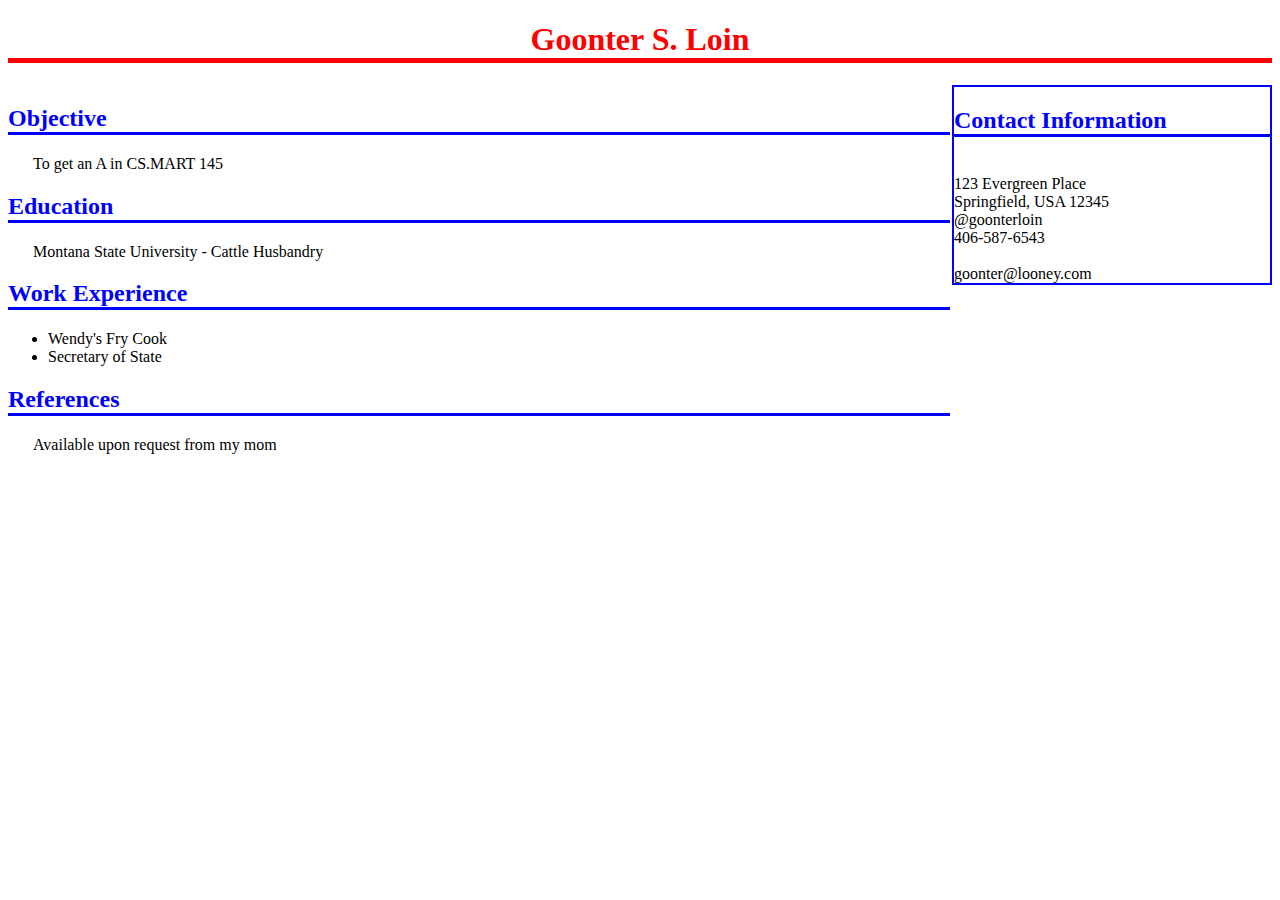
<file: Lab 5/index.html>
<!DOCTYPE HTML>
<html lang="en">

<head>
  <meta charset="UTF-8">
  <title>My Big Official Resume</title>
  <link rel="stylesheet" href="css/resume.css" type="text/css">
</head>

<body>

<H1>
  Goonter S. Loin
</H1>

<div id="left">
  <H2>
    Objective
  </H2>
  <P>
    To get an A in CS.MART 145
  </P>
  <H2>
    Education
  </H2>
  <P>
    Montana State University - Cattle Husbandry
  </P>
  <H2>
    Work Experience
  </H2>
  <P>
    <ul>
      <li>Wendy's Fry Cook</li>
      <li>Secretary of State</li>
    </ul>
  </P>
  <H2>
    References
  </H2>
  <P>
    Available upon request from my mom
  </P>
</div>

<div id="right">
  <H2>
    Contact Information
  </H2>
  <br>123 Evergreen Place<br>
  Springfield, USA 12345<br>
  @goonterloin<br>
  406-587-6543<br>
  <br>goonter@looney.com
</div>


</body>
</html>
</file>
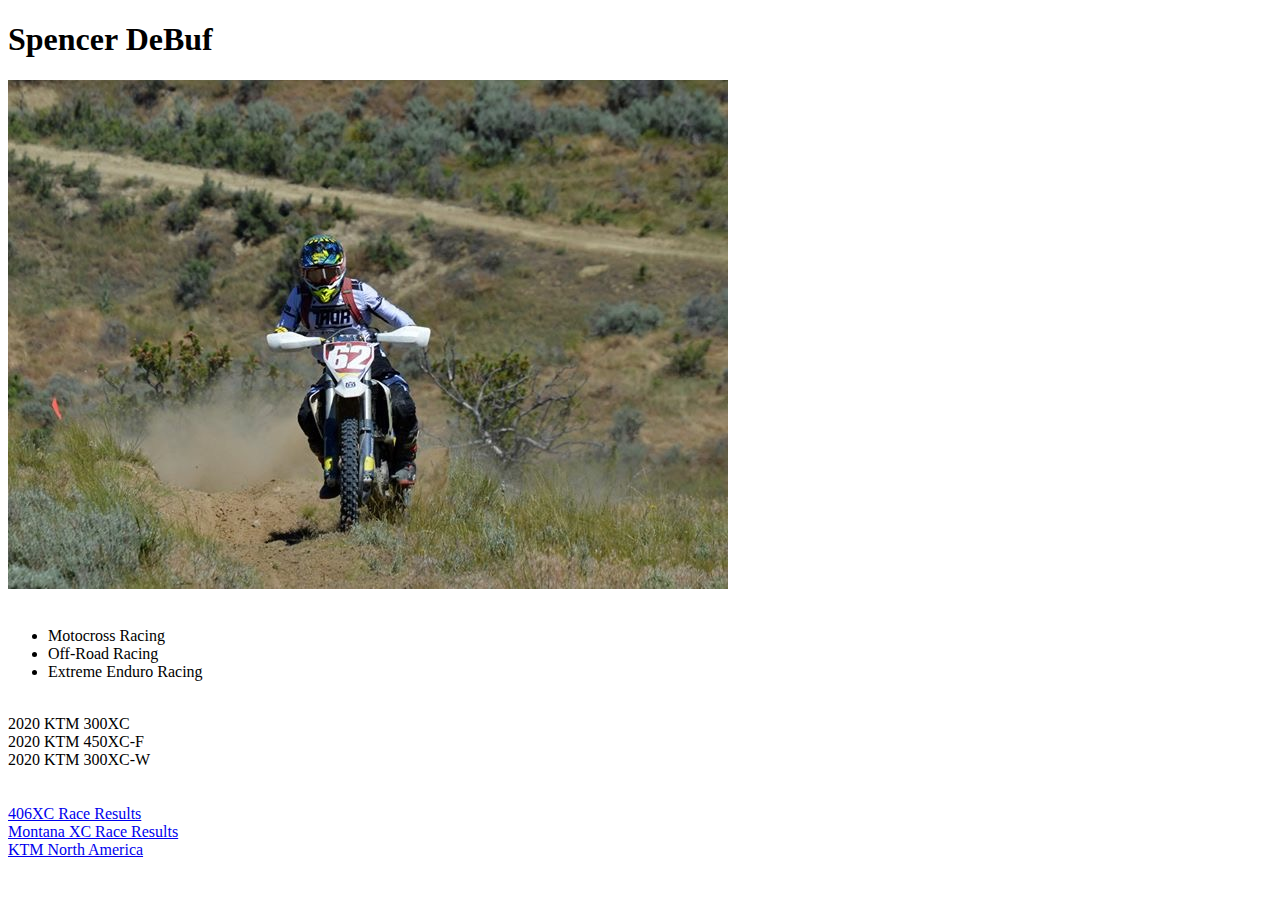
<file: Lab 1/debufS/index.html>
<!DOCTYPE html>
<html lang = "en">

<head>
  <meta charset = "UTF-8">
  <title>
    Spencer DeBuf First Page
  </title>
</head>


<body>
  <h1>Spencer DeBuf</h1>
  <img src="images/elkBasin.jpg" alt="2018 Elk Basin"><br><br>

  <ul>
    <li>Motocross Racing</li>
    <li>Off-Road Racing</li>
    <li>Extreme Enduro Racing</li>
  </ul>
  <br>

  2020 KTM 300XC <br>
  2020 KTM 450XC-F <br>
  2020 KTM 300XC-W <br><br><br>

  <a href = "http://www.moto-tally.com/406xc/Results.aspx">406XC Race Results</a><br>
  <a href = "http://www.moto-tally.com/MTXC/Results.aspx">Montana XC Race Results</a><br>
  <a href = "https://www.ktm.com/us/">KTM North America</a><br><br><br>



</body>
</html>
</file>
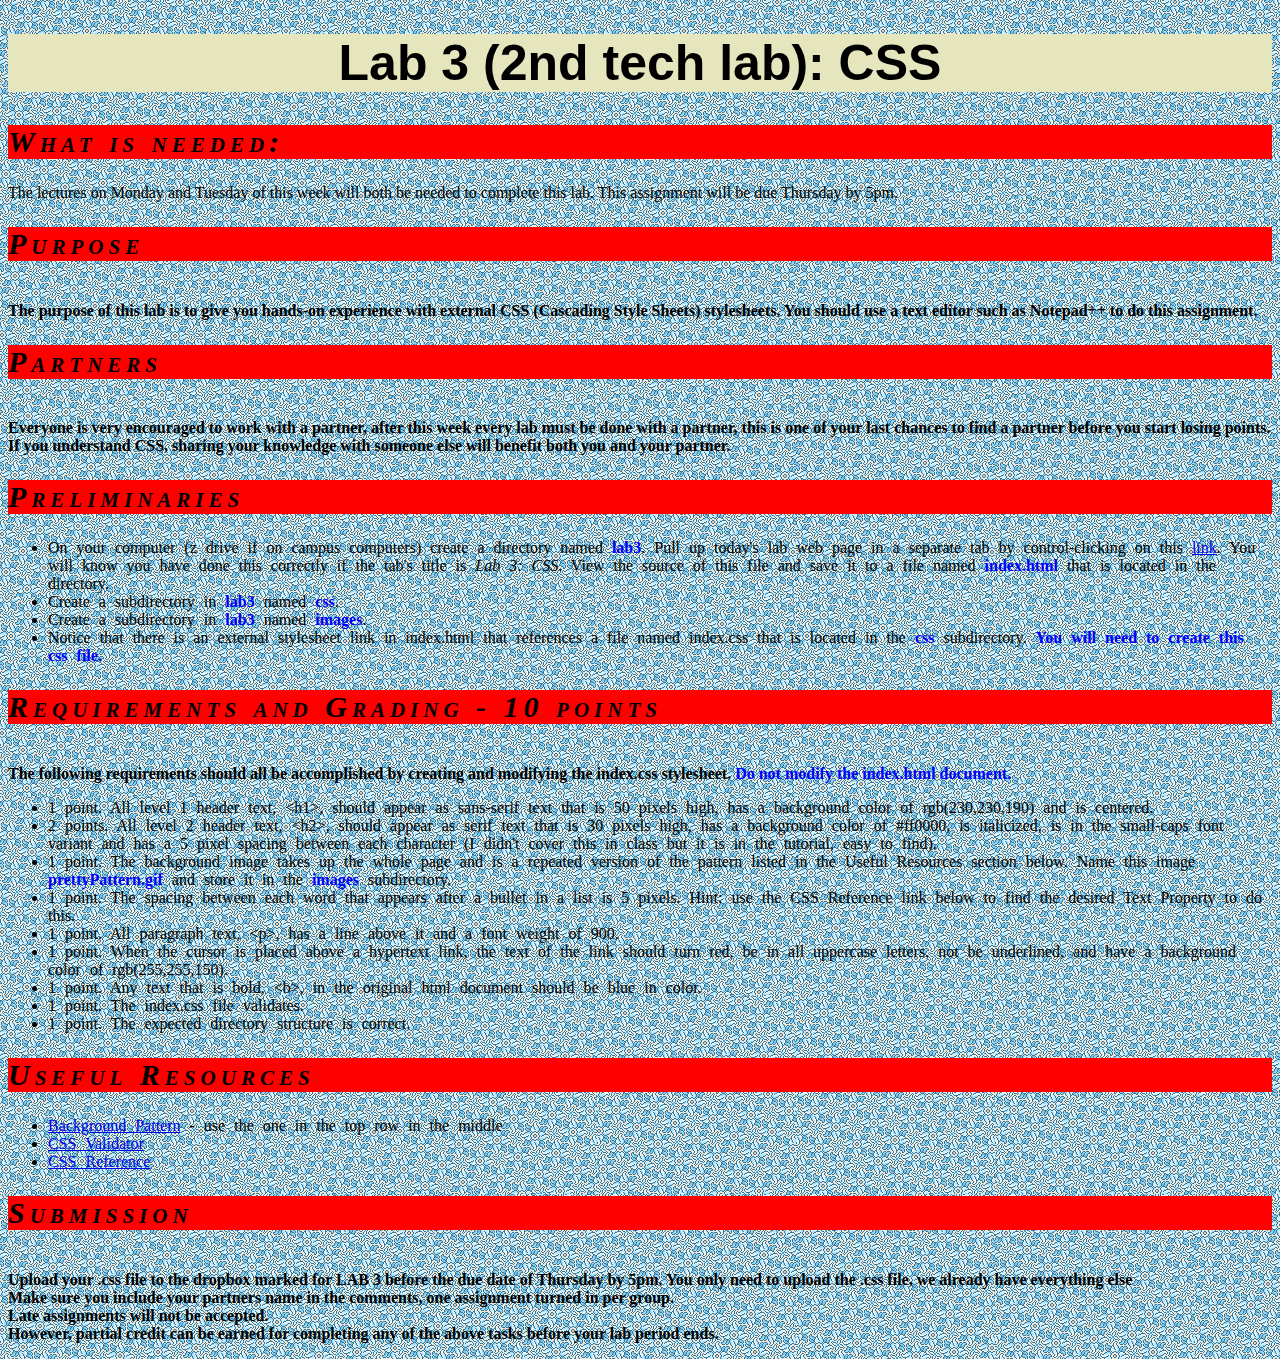
<file: Lab 3/lab3/index.html>
<!DOCTYPE html>
<html lang = "en">
<head>
   <meta charset="utf-8">
  <link rel="stylesheet" type="text/css" href="css/index.css">
  <title>Lab 3: CSS</title>
</head>

<body>

<h1>Lab 3 (2nd tech lab): CSS</h1>
<h2>What is needed:</h2>
The lectures on Monday and Tuesday of this week will both be needed to
complete this lab. This assignment will be due Thursday by 5pm.
<h2>Purpose</h2>

<p>
  The purpose of this lab is to give you hands-on experience with external
  CSS (Cascading Style Sheets) stylesheets.  You should use a text editor
  such as Notepad++ to do this assignment.
</p>

<h2>Partners</h2>

<p>
  Everyone is very encouraged to work with a partner, after this week
every lab must be done with a partner, this is one of your last chances to find a partner
before you start losing points. If you understand CSS,
  sharing your knowledge with someone else will benefit both you and
  your partner.
</p>

<h2>Preliminaries</h2>

<ul>
  <li>On your computer (z drive if on campus computers) create a directory
named <b>lab3</b>.
      Pull up today's lab web page in a separate tab by control-clicking on
      this <a href="sum16Lab3css.html">link</a>.  You will know you have done
      this correctly if the tab's title is <i>Lab 3: CSS</i>.
      View the source of this file and save it to a file named
      <b>index.html</b> that is
      located in the directory.</li>
  <li>Create a subdirectory in <b>lab3</b> named <b>css</b>.</li>
  <li>Create a subdirectory in <b>lab3</b> named <b>images</b>.</li>
  <li>Notice that there is an external stylesheet link in index.html
      that references a file named index.css that is located in the
      <b>css</b> subdirectory. <b>You will need to create this css
file.</b></li>
</ul>

<h2>Requirements and Grading - 10 points</h2>

<p>
  The following requirements should all be accomplished by
creating and modifying the
  index.css stylesheet. <b>Do not modify the index.html document.</b>
</p>

<ul>

  <li>1 point.  All level 1 header text, &lt;h1&gt;, should appear as
      sans-serif text that is 50 pixels high, has a background color of
      rgb(230,230,190) and is centered.</li>
  <li>2 points.  All level 2 header text, &lt;h2&gt;, should appear as serif
      text that is 30 pixels high, has a background color of #ff0000, is
      italicized, is in the small-caps font variant and has a 5 pixel spacing
      between each character (I didn't cover this in class but it is in the tutorial, easy to find).</li>
  <li>1 point.  The background image takes up the whole page and is a repeated
      version of the pattern listed in the Useful Resources section below.
      Name this image <b>prettyPattern.gif</b> and store it in the <b>images</b>
      subdirectory.</li>
  <li>1 point.  The spacing between each word that appears after a
      bullet in a list is 5 pixels.  Hint: use the CSS Reference link
      below to find the desired Text Property to do this.</li>
  <li>1 point.  All paragraph text, &lt;p&gt;, has a line above it and a
      font weight of 900.</li>
  <li>1 point.  When the cursor is placed above a hypertext link, the text
      of the link should turn red, be in all uppercase letters, not be
      underlined, and have a background color of rgb(255,255,150).</li>
  <li>1 point.  Any text that is bold, &lt;b&gt;, in the original html
      document should be blue in color.</li>
  <li>1 point.  The index.css file validates.</li>
  <li>1 point.  The expected directory structure is correct.</li>
</ul>

<h2>Useful Resources</h2>

<ul>
  <li><a href="backgroundImages/pattern_088.gif">Background Pattern</a> -
      use the one in the top row in the middle</li>
  <li><a href="http://jigsaw.w3.org/css-validator/">CSS Validator</a></li>
  <li><a href="http://www.w3schools.com/css/css_reference.asp">CSS
      Reference</a></li>
</ul>

<h2>Submission</h2>

<p>
  Upload your .css file to the dropbox marked for LAB 3 before the due
date of Thursday by 5pm. You only need to upload the .css file, we already have everything else<br>
  Make sure you include your partners name in the comments, one assignment
turned in  per group. <Br>
  Late assignments will not be accepted. <br>
  However, partial credit can be earned for completing any of the
  above tasks before your lab period ends.<Br>
</p>

</body>

</html>
</file>
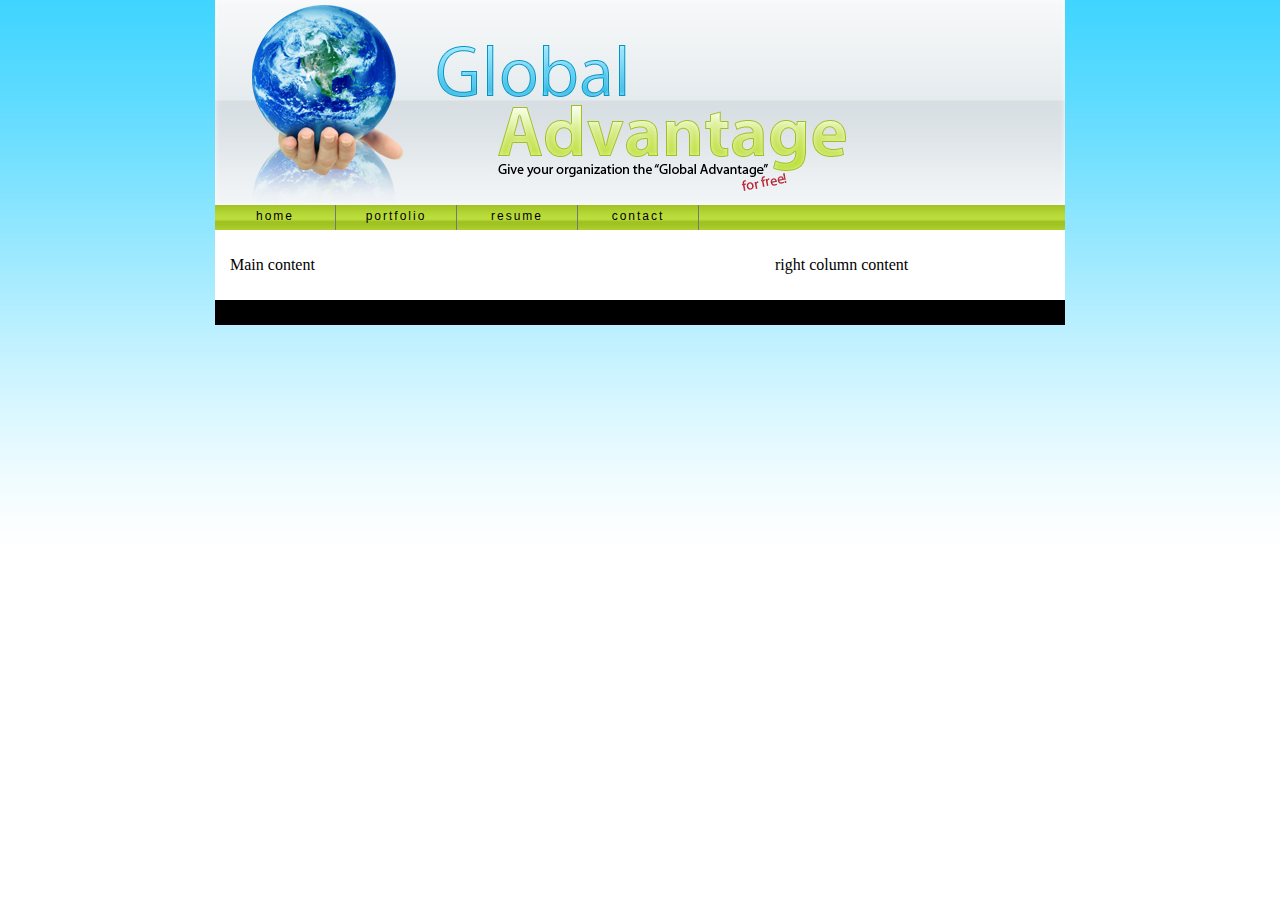
<file: Lab 7/main.html>
<!doctype html>
<html>
<head>
<meta charset="utf-8">
<title>Two column template</title>

<link href="css/main.css" rel="stylesheet" type="text/css">
</head>

<body>
<div id="wrapper">     <!-- is used to center the entire page ocontent -->
<div id="header"> </div>
<div id="navholder">
  <ul id="nav">
        <li><a href="images/index.html">home</a></li>
        <li><a href="images/portfolio.html">portfolio</a></li>
        <li><a href="resume.html">resume</a></li>
        <li><a href="images/contact.html">contact</a></li>
  </ul>
</div><!-- end of navholder -->
<div id="container"><!-- container include two columns -->

  <div id="leftCol">
    <p>Main content</p>
  </div>
  <div id="rightCol">
    <p>right column content</p>
  </div>

</div><!-- end of Contaner -->
<div id="footer">
</div> <!-- end of footer -->
</file>
<file: Lab 5/css/resume.css>
H1 {
  border-bottom: 5px #ff0000 solid;
  text-align: center;
  color: #ff0000;
}

div#right {
  width: 25%;
  border: #0000ff 2px solid;
  padding: 0px;
  margin: 0px;
  float: right;
}

div#left {
  width: 74.5%;
  padding: 0px;
  margin: 0px;
  float: left;
}

H2 {
  color: #0000ff;
  border-bottom: #0000ff 3px solid;
}

P {
  text-indent: 25px;
}
</file>
<file: Lab 3/lab3/css/index.css>
h1 {
  font-size: 50px;
  background-color: #e6e6be;
  font-family: sans-serif;
  text-align: center;
}

h2 {
  font-size: 30px;
  font-family: serif;
  background-color: #ff0000;
  font-style: italic;
  font-variant: small-caps;
  letter-spacing: 5px;
}

body {
  background-image: url("../images/prettyPattern.gif");
  background-repeat: repeat;
}

li {
  word-spacing: 5px;
}

p {
  padding-top: 1em;
  font-weight: 900;
}

a:hover {
  color: #ff0000;
  text-transform: uppercase;
  text-decoration: none;
  background-color: #ffff96;
}

b {
  color: #0000ff;
}
</file>
<file: Lab 7/css/main.css>
body {
  background-image: url("../images/bckgrnd.jpg");
  background-repeat: repeat-x;
  text-align: center;
  margin-top: 0px;
}

#wrapper {
  width: 850px;
  text-align: left;
  padding: 0px;
  margin: auto;
  background-color: #ffffff;
}

#header {
  margin: 0px;
  padding: 0px;
  width: 850px;
  height: 205px;
  background-image: url("../images/banner.jpg");
}

#navholder {
  width: 850px;
  height: 25px;
  background-image: url("../images/nav_back.png");
  background-repeat: repeat-x;
}

#nav {
  padding: 0px;
  margin: 0px;
}

#container {
  width: 850px;
  margin: 0px;
  padding: 0px;
}

#leftCol {
  width: 525px;
  float: left;
  padding: 10px 10px 10px 15px;
}

#rightCol {
  width: 275px;
  float: right;
  padding: 10px 15px 10px 10px;
}

#footer {
  background-color: #000000;
  padding: 0px;
  margin: 0px;
  width: 850px;
  height: 25px;
  clear: both;
}

#navholder #nav li {
  margin: 0px;
  padding: 0px;
  float: left;
  display: inline;
  list-style-type: none;
}

#nav a:link, #nav a:visited, #nav a:active {
  font-family: Arial, Helvetica, sans-serif;
  font-size: 12px;
  text-decoration: none;
  letter-spacing: 2px;
  text-align: center;
  display: block;
  height: 21px;
  width: 120px;
  padding-top: 4px;
  border-right-width: 1px;
  border-right-style: solid;
  border-right-color: #777;
  color: #000000;
}

#nav a:hover {
  background-image: url("../images/nav_on.png");
  background-repeat: repeat-x;
}
</file>
